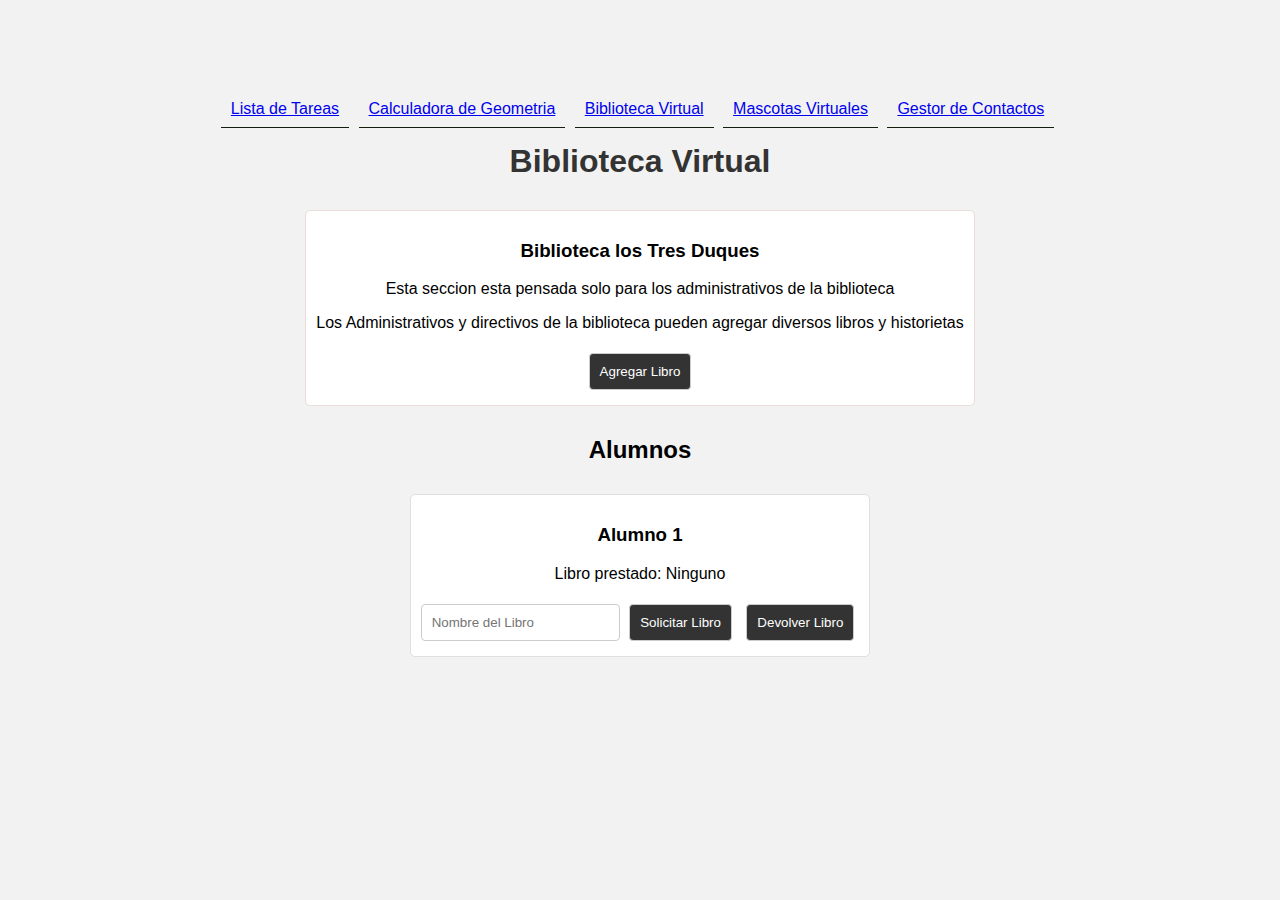
<file: bibliotecaVir.html>
<!DOCTYPE html>
<html>
<head>
    <title>Biblioteca Virtual</title>
    <link rel="stylesheet" type="text/css" href="style.css">
    <style>
        body {
            font-family: Arial, sans-serif;
            text-align: center;
        }

        h1 {
            color: #333;
        }

        .libro {
            border: 1px solid #ebdbdb;
            padding: 10px;
            background-color: white;
            border-radius: 5px;
            margin: 10px;
            display: inline-block;
        }
        
        .alumno {
            border-radius: 5px;
            border: 1px solid #e1dede;
            background-color: white;
            padding: 10px;
            margin: 10px;
            display: inline-block;
        }
        
        .tarjeta-libro {
            background-color: white;
            border-radius: 5px;
            border: 1px solid #f5f2f2;
            padding: 10px;
            margin: 10px;
            width: 200px;
            text-align: left;
            display: inline-block;
        }
    </style>
</head>
<body>
    <header>
        <nav>
            <ul>
                <li><a href="/Tareas.html">Lista de Tareas</a></li>
                <li><a href="/CalculadoraGeo.html">Calculadora de Geometria</a></li>
                <li><a href="/bibliotecaVir.html">Biblioteca Virtual</a></li>
                <li><a href="/mascotas.html">Mascotas Virtuales</a></li>
                <li><a href="/contactos.html">Gestor de Contactos</a></li>
            </ul>
        </nav>
    </header>




    <h1>Biblioteca Virtual</h1>
    
    <!-- Sección Biblioteca -->
    <!-- <h2>Biblioteca</h2> -->
    <div class="libro">
        <h3>Biblioteca los Tres Duques</h3>
        <p>Esta seccion esta pensada solo para los administrativos de la biblioteca </span></p>
        <p>Los Administrativos y directivos de la biblioteca pueden agregar diversos libros y historietas </span></p>
        <button onclick="agregarLibro()">Agregar Libro</button>
    </div>
    
    <div id="biblioteca">
        <!-- Aquí se agregarán las tarjetas de libros -->
    </div>
    
    <!-- Sección Alumnos -->
    <h2>Alumnos</h2>
    <div class="alumno">
        <h3>Alumno 1</h3>
        <p>Libro prestado: <span id="libroPrestadoAlumno1">Ninguno</span></p>
        <input type="text" id="nombreLibroAlumno1" placeholder="Nombre del Libro">
        <button onclick="solicitarPrestamo('Alumno 1', 'libroPrestadoAlumno1', 'nombreLibroAlumno1')">Solicitar Libro</button>
        <button onclick="devolverLibro('Alumno 1', 'libroPrestadoAlumno1')">Devolver Libro</button>
    </div>

    <script>
        class Libro {
            constructor(titulo, autor) {
                this.titulo = titulo;
                this.autor = autor;
                this.prestado = false;
            }

            prestar() {
                if (!this.prestado) {
                    this.prestado = true;
                }
            }

            devolver() {
                if (this.prestado) {
                    this.prestado = false;
                }
            }

            estaPrestado() {
                return this.prestado ? "Prestado" : "Disponible";
            }
        }

        const biblioteca = [];
        const alumnos = {};

        // Función para agregar un libro a la biblioteca
        function agregarLibro() {
            const titulo = prompt("Ingrese el título del libro:");
            const autor = prompt("Ingrese el autor del libro:");

            if (titulo && autor) {
                const libro = new Libro(titulo, autor);
                biblioteca.push(libro);
                actualizarBiblioteca();
            }
        }

        // Función para actualizar la sección de la biblioteca
        function actualizarBiblioteca() {
            const bibliotecaDiv = document.getElementById("biblioteca");
            bibliotecaDiv.innerHTML = "";
            
            biblioteca.forEach((libro, index) => {
                const libroDiv = document.createElement("div");
                libroDiv.classList.add("tarjeta-libro");
                libroDiv.innerHTML = `
                    <h3>${libro.titulo}</h3>
                    <p>Autor: ${libro.autor}</p>
                    <p>Estado: ${libro.estaPrestado()}</p>
                `;
                bibliotecaDiv.appendChild(libroDiv);
            });
        }

        // Función para solicitar un préstamo de libro por un alumno
        function solicitarPrestamo(alumno, estadoId, nombreLibroId) {
            if (!alumnos[alumno]) {
                alumnos[alumno] = { libroPrestado: null };
            }

            if (alumnos[alumno].libroPrestado === null) {
                const nombreLibro = document.getElementById(nombreLibroId).value;
                const libroSeleccionado = biblioteca.find(libro => libro.titulo === nombreLibro);

                if (libroSeleccionado) {
                    libroSeleccionado.prestar();
                    alumnos[alumno].libroPrestado = libroSeleccionado;
                    document.getElementById(estadoId).textContent = libroSeleccionado.titulo;
                    actualizarBiblioteca();
                } else {
                    alert("Libro no encontrado en la biblioteca.");
                }
            } else {
                alert("El alumno ya tiene un libro prestado.");
            }
        }

        // Función para devolver un libro por un alumno
        function devolverLibro(alumno, estadoId) {
            if (alumnos[alumno] && alumnos[alumno].libroPrestado) {
                const libroDevuelto = alumnos[alumno].libroPrestado;
                libroDevuelto.devolver();
                document.getElementById(estadoId).textContent = "Ninguno";
                alumnos[alumno].libroPrestado = null;
                actualizarBiblioteca();
            } else {
                alert("El alumno no tiene un libro prestado.");
            }
        }
    </script>
</body>
</html>
</file>
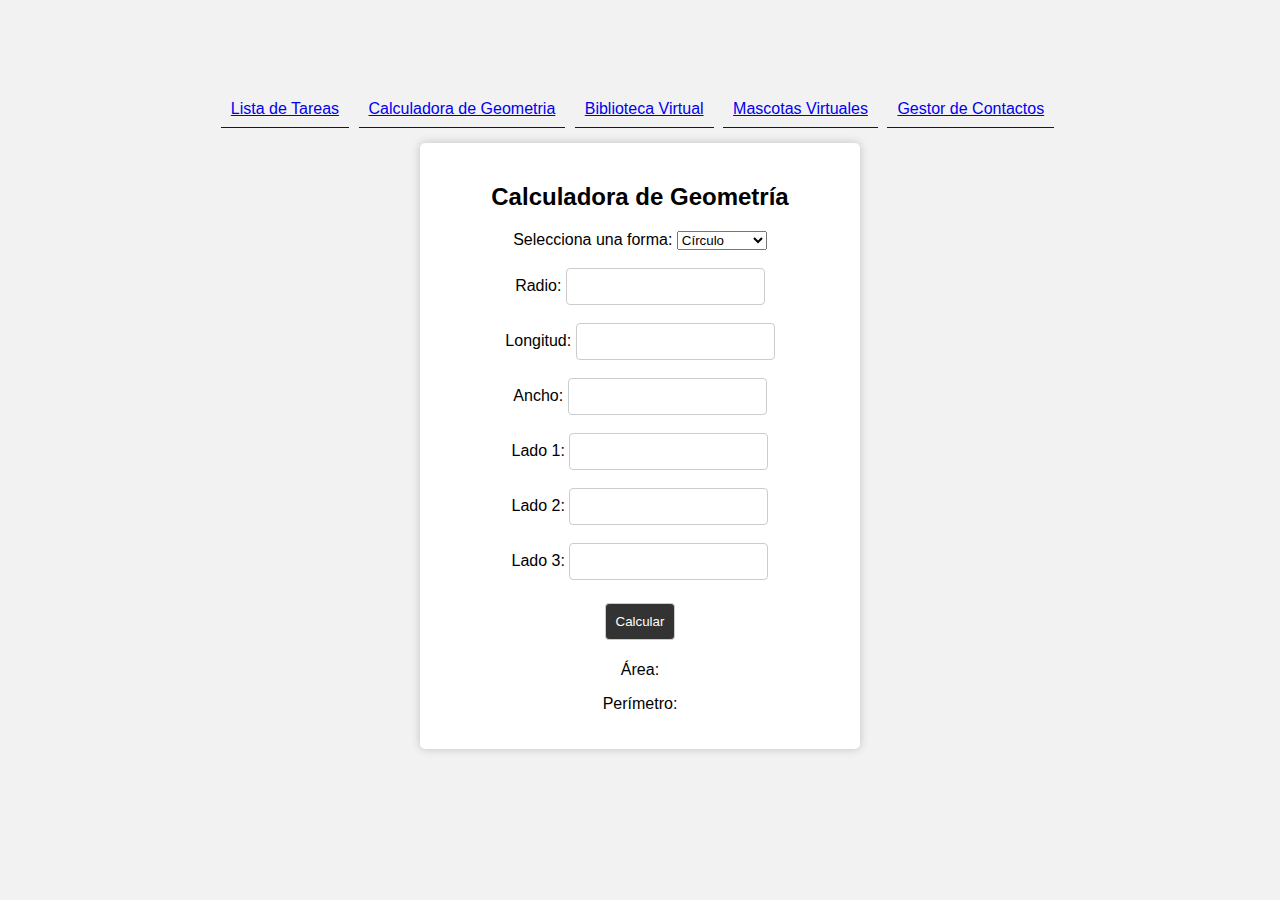
<file: CalculadoraGeo.html>
<!DOCTYPE html>
<html lang="es">
<head>
    <meta charset="UTF-8">
    <meta name="viewport" content="width=device-width, initial-scale=1.0">
    <title>Calculadora de Geometría</title>
    <link rel="stylesheet" type="text/css" href="style.css">
</head>
<body>
    <header>
        <nav>
            <ul>
                <li><a href="/Tareas.html">Lista de Tareas</a></li>
                <li><a href="/CalculadoraGeo.html">Calculadora de Geometria</a></li>
                <li><a href="/bibliotecaVir.html">Biblioteca Virtual</a></li>
                <li><a href="/mascotas.html">Mascotas Virtuales</a></li>
                <li><a href="/contactos.html">Gestor de Contactos</a></li>
            </ul>
        </nav>
    </header>
    
    <div class="container">
        <h2>Calculadora de Geometría</h2>
        <!-- Formulario para ingresar los datos de la figura -->
        <form id="form">
            <label for="shape">Selecciona una forma:</label>
            <select id="shape">
                <option value="circle">Círculo</option>
                <option value="rectangle">Rectángulo</option>
                <option value="triangle">Triángulo</option>
            </select>
            <br>
            <br>
            <div id="circleFields">
                <!-- Campos para el círculo -->
                <label for="radius">Radio:</label>
                <input type="number" id="radius" step="0.01">
                <br></br>
            </div>
            <div id="rectangleFields">
                <!-- Campos para el rectángulo -->
                <label for="length">Longitud:</label>
                <input type="number" id="length" step="0.01">
                <br></br>
                <label for="width">Ancho:</label>
                <input type="number" id="width" step="0.01">
                <br></br>
            </div>
            <div id="triangleFields">
                <!-- Campos para el triángulo -->
                <label for="side1">Lado 1:</label>
                <input type="number" id="side1" step="0.01">
                <br></br>
                <label for="side2">Lado 2:</label>
                <input type="number" id="side2" step="0.01">
                <br></br>
                <label for="side3">Lado 3:</label>
                <input type="number" id="side3" step="0.01">
                <br></br>
            </div>
            <button type="button" id="calculateButton">Calcular</button>
            <!-- Resultados -->
            <div id="results">
                <p>Área: <span id="areaResult"></span></p>
                <p>Perímetro: <span id="perimeterResult"></span></p>
            </div>
        </form>
    </div>
    
    
    <script src="CalculadoraGeo.ts"></script>
</body>
</html>
</file>
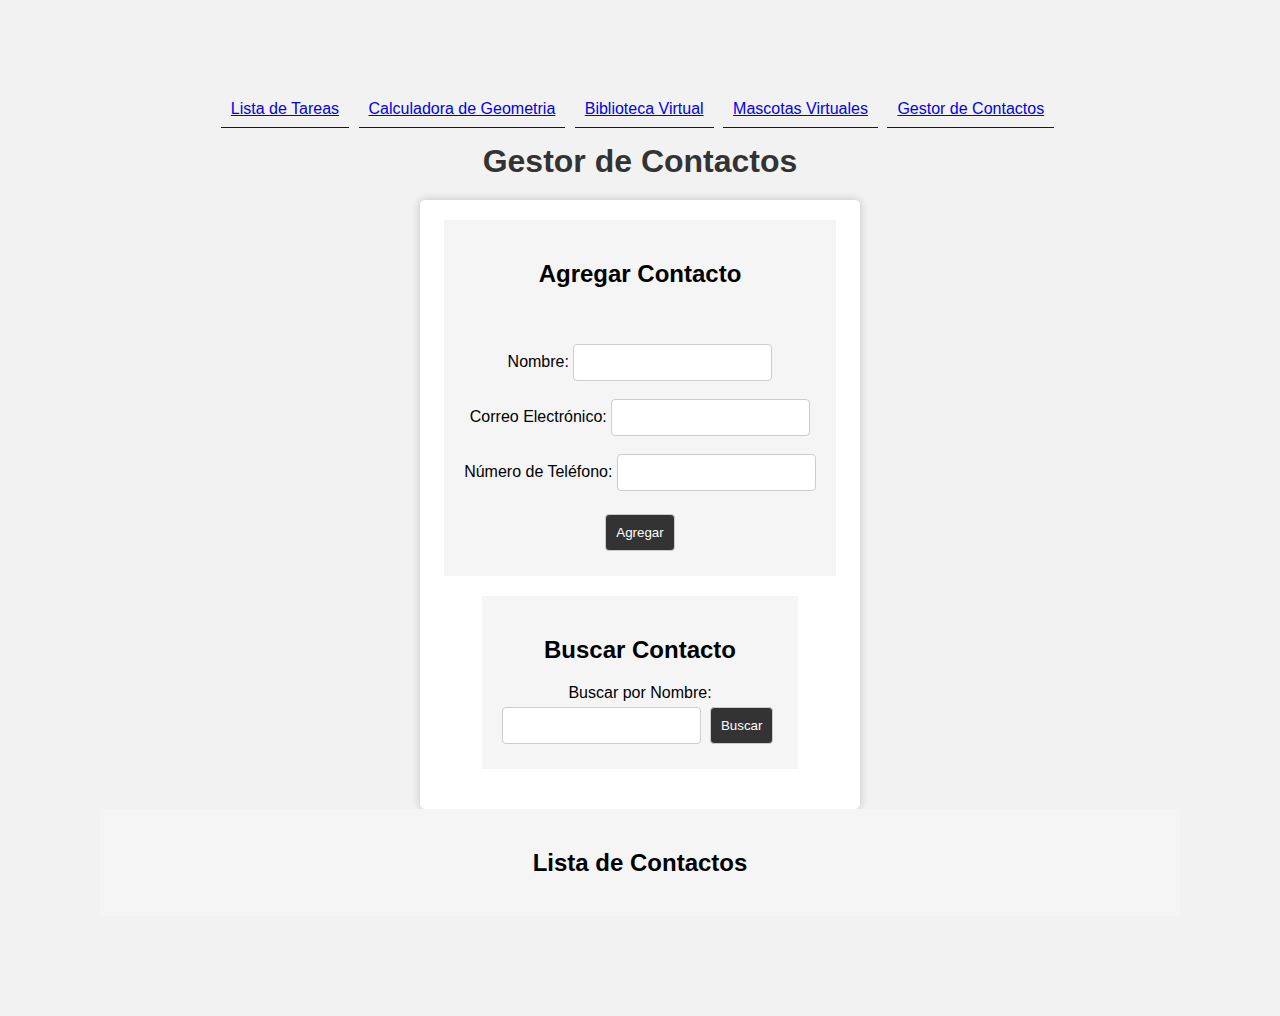
<file: contactos.html>
<!DOCTYPE html>
<html lang="en">
<head>
    <meta charset="UTF-8">
    <meta name="viewport" content="width=device-width, initial-scale=1.0">
    <title>Gestor de Contactos</title>
    <link rel="stylesheet" href="style.css">
</head>
<body>

    <header>
        <nav>
            <ul>
                <li><a href="/Tareas.html">Lista de Tareas</a></li>
                <li><a href="/CalculadoraGeo.html">Calculadora de Geometria</a></li>
                <li><a href="/bibliotecaVir.html">Biblioteca Virtual</a></li>
                <li><a href="/mascotas.html">Mascotas Virtuales</a></li>
                <li><a href="/contactos.html">Gestor de Contactos</a></li>
             
        </nav>
    </header>

    <h1>Gestor de Contactos</h1>

    <div class="container">
        <div class="card formulario">
            <h2>Agregar Contacto</h2>
            <br>    
            <br>    
            <label for="nombre">Nombre:</label>
            <input type="text" id="nombre">
            <br>
            <br>
            <label for="correo">Correo Electrónico:</label>
            <input type="text" id="correo">
            <br>
            <br>
            <label for="telefono">Número de Teléfono:</label>
            <input type="text" id="telefono">
            <br>
            <br>
            <button id="agregar">Agregar</button>
        </div>

        <div class="card busqueda">
            <h2>Buscar Contacto</h2>
            <label for="buscarNombre">Buscar por Nombre:</label>
            <br>
            <input type="text" id="buscarNombre">
            <button id="buscar">Buscar</button>
            <br>
        </div>
    </div>

    <div class="card lista">
        <h2>Lista de Contactos</h2>
        <ul id="listaContactos">
          

        </ul>
    </div>

    <script src="contactos.ts"></script>
</body>
</html>
</file>
<file: style.css>
/* <style> */
/* Estilos CSS para la presentación */
body {
    font-family: Arial, sans-serif;
    margin: 100px;
    padding: 0;
    background-color: #f2f2f2;
}
.container {
    align-items: center;
    justify-content: center;
    max-width: 400px;
    margin: 0 auto;
    padding: 20px;
    background-color: #ffffff;
    box-shadow: 0 0 10px rgba(0, 0, 0, 0.2);
    border-radius: 5px;
}
h1 {
    text-align: center;
}
ul {
    list-style-type: none;
    padding: 0;
}
li {
    display: flex;
    justify-content: space-between;
    align-items: center;
    padding: 10px;
    border-bottom: 1px solid #121f0d;
}
button {
    background-color: #cdcd2191;
    color: #a30000;
    border: none;
    padding: 5px 10px;
    cursor: pointer;
}


button:hover {
    background-color: #ca841b; /* Cambia el color de fondo en hover */
    color: #fff; /* Cambia el color del texto en hover (puede permanecer igual) */
    /* Puedes agregar más estilos de hover según tus preferencias */
}

header nav ul {
    list-style: none;
    padding: 0;
    margin: 25px;
}

header nav ul li {
    display: inline; /* Esto hace que los elementos estén uno al lado del otro */
    margin-right: 5px; /* Espacio entre elementos, ajusta según sea necesario */
}

.libro {
    border: 1px solid #333;
    padding: 10px;
    margin: 10px;
    display: inline-block;
}


         body {
            font-family: Arial, sans-serif;
            text-align: center;
        }

        h1 {
            color: #333;
        }



        body {
            font-family: Arial, sans-serif;
            text-align: center;
        }
        
        h1 {
            color: #333;
        }
        
        #mascotaInfo, #acciones {
            display: inline-block;
            margin: 20px;
            padding: 20px;
            border: 1px solid #333;
            border-radius: 10px;
            background-color: #f0f0f0;
        }
        
        button {
            padding: 10px 20px;
            margin: 5px;
            background-color: #333;
            color: #fff;
            border: none;
            cursor: pointer;
            border-radius: 5px;
        }
        
        button:hover {
            background-color: #555;
        }
        






        body {
            font-family: sans-serif;
            font-size: 16px;
          }
          
          h1 {
            text-align: center;
            margin-bottom: 20px;
          }
          
          .container {
            display: flex;
            flex-direction: column;
            align-items: center;
            margin: 0 auto;
            width: 500px;
          }
          
          .card {
            margin-bottom: 20px;
            border-radius: 40 px;
        }
        
        .formulario {
            background-color: #f5f5f5;
            align-items: center;
            justify-content: center;
            padding: 20px;
          }
          
          .busqueda {
            background-color: #f5f5f5;
            padding: 20px;
          }
          
          .lista {
            background-color: #f5f5f5;
            padding: 20px;
          }
          
          input,
          button {
            border: 1px solid #ccc;
            border-radius: 4px;
            padding: 10px;
          }
          
          input[type="submit"] {
            background-color: #0080ff;
            color: white;
          }
          
          ul {
            list-style: none;
          }
          
          li {
            padding: 10px;
          }
</file>
